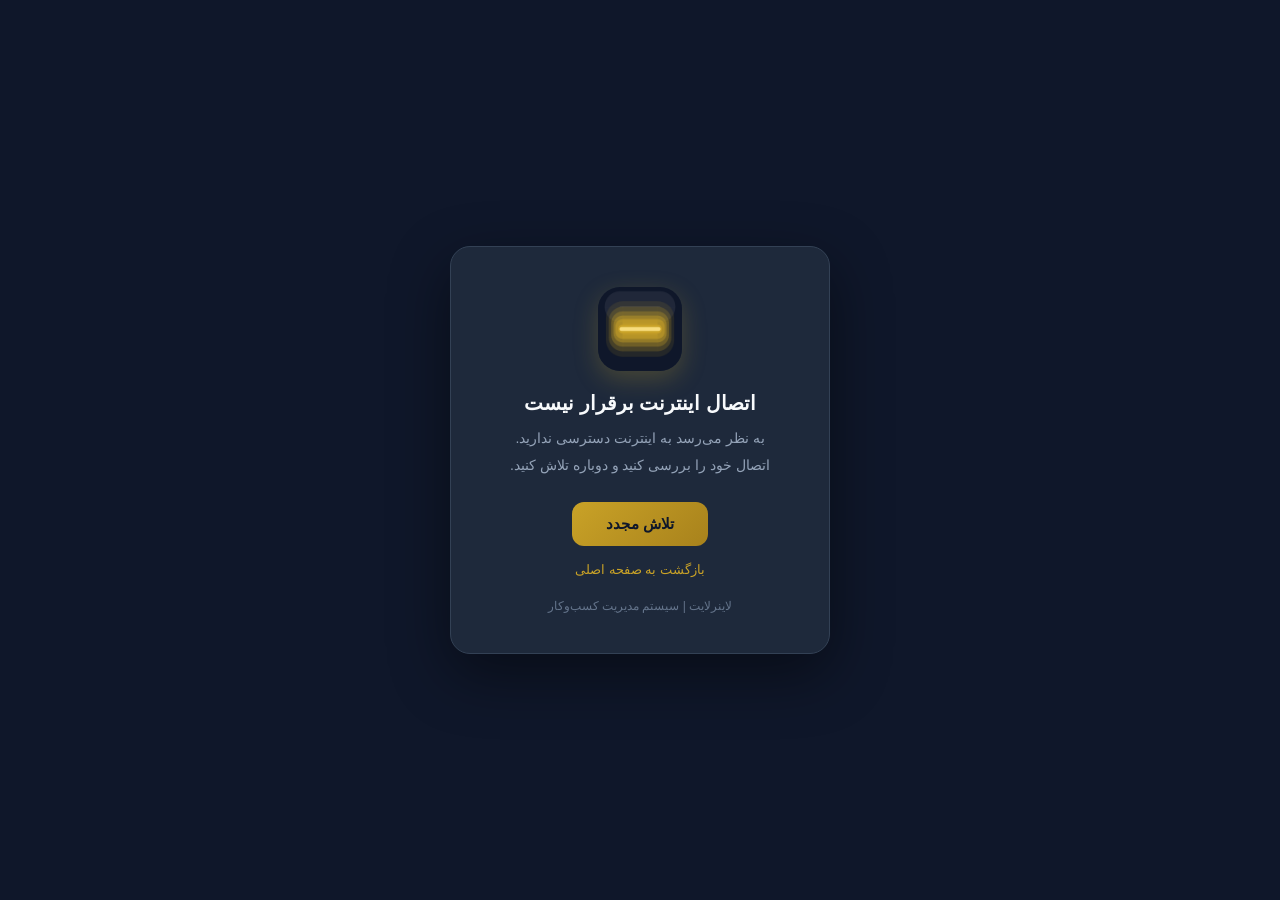
<file: offline.html>
<!DOCTYPE html>
<html lang="fa" dir="rtl">
<head>
<meta charset="UTF-8">
<meta name="viewport" content="width=device-width, initial-scale=1">
<meta name="theme-color" content="#0f172a">
<title>قطع اتصال | لاینرلایت</title>
<link rel="icon" href="assets/icons/pwa-icon-192.png">
<style>
  * { box-sizing: border-box; margin: 0; padding: 0; }
  html, body { height: 100%; }
  body {
    font-family: Tahoma, "Vazirmatn", sans-serif;
    background: #0f172a;
    color: #e2e8f0;
    display: flex; align-items: center; justify-content: center;
    padding: 24px; text-align: center;
  }
  .card {
    max-width: 380px; width: 100%;
    background: #1e293b;
    border: 1px solid #334155;
    border-radius: 20px;
    padding: 40px 28px;
    box-shadow: 0 20px 60px rgba(0,0,0,.45);
  }
  .logo {
    width: 84px; height: 84px; border-radius: 22px;
    margin: 0 auto 20px; display: block;
    box-shadow: 0 8px 24px rgba(201,162,39,.25);
  }
  h1 { font-size: 20px; margin-bottom: 10px; color: #f8fafc; }
  p { font-size: 14px; line-height: 1.9; color: #94a3b8; margin-bottom: 24px; }
  .btn {
    display: inline-block;
    background: linear-gradient(135deg, #c9a227, #a8821c);
    color: #0f172a; font-weight: 700; font-size: 15px;
    border: none; border-radius: 12px;
    padding: 13px 34px; cursor: pointer;
    font-family: inherit;
    transition: transform .15s ease, box-shadow .15s ease;
  }
  .btn:hover { transform: translateY(-2px); box-shadow: 0 8px 20px rgba(201,162,39,.35); }
  .home { display: block; margin-top: 16px; font-size: 13px; color: #c9a227; text-decoration: none; }
  .home:hover { text-decoration: underline; }
  .brand { margin-top: 22px; font-size: 12px; color: #64748b; }
</style>
</head>
<body>
  <div class="card">
    <img class="logo" src="assets/icons/pwa-icon-192.png" alt="لاینرلایت" width="84" height="84">
    <h1>اتصال اینترنت برقرار نیست</h1>
    <p>به نظر می‌رسد به اینترنت دسترسی ندارید.<br>اتصال خود را بررسی کنید و دوباره تلاش کنید.</p>
    <button class="btn" onclick="location.reload()">تلاش مجدد</button>
    <a class="home" href="/">بازگشت به صفحه اصلی</a>
    <div class="brand">لاینرلایت | سیستم مدیریت کسب‌وکار</div>
  </div>
</body>
</html>
</file>
